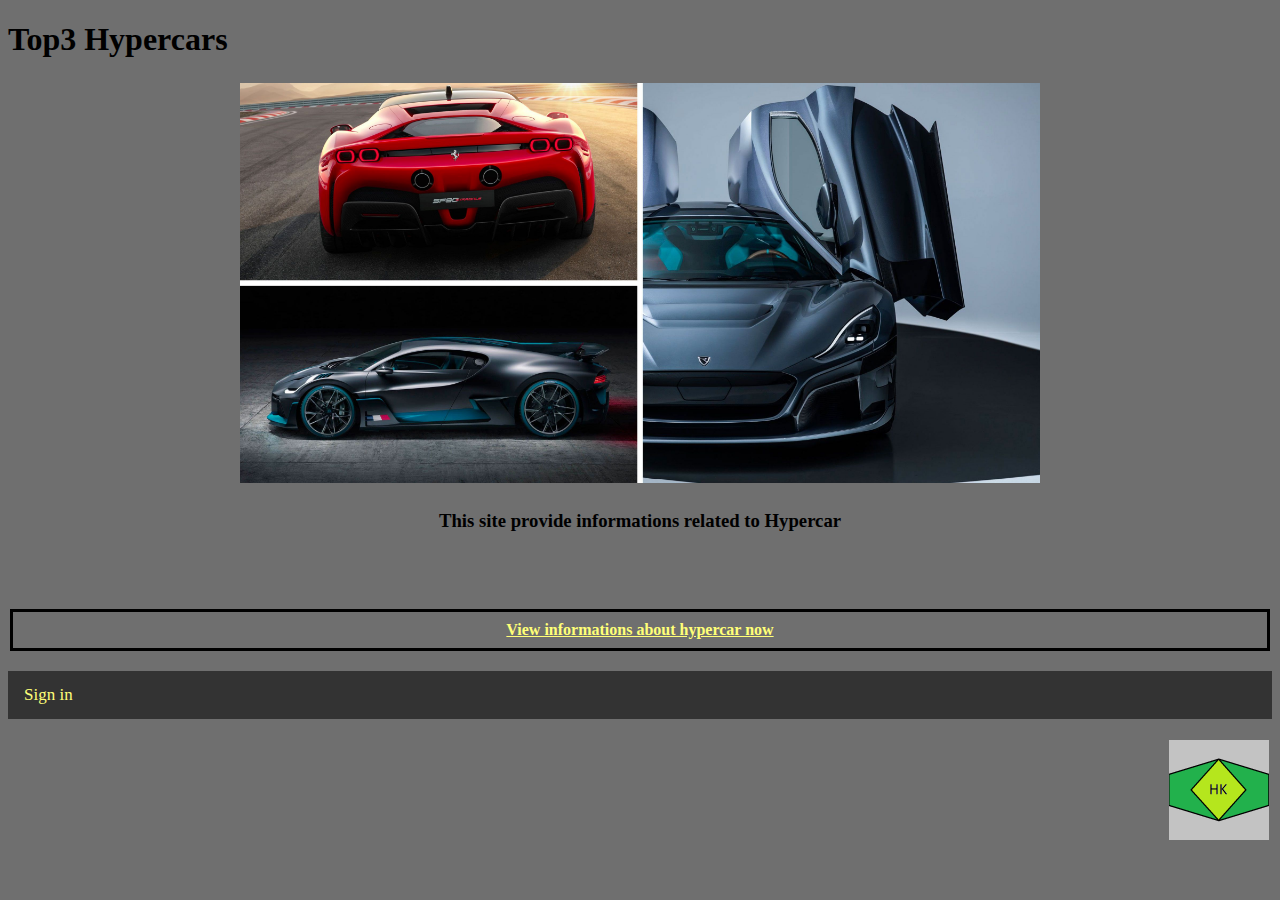
<file: index.html>
<!DOCTYPE html>
<html>
<head>

<meta name="viewport" content="width=device-width, initial-scale=1">
<title>Top3 Hypercars</title>
<link rel="stylesheet" href="Day10-CSS.css">
</head>

<body>

<h1>Top3 Hypercars</h1>

<table>
    <tr>
        <th id="TH1"><img src="Hypercars-1.jpg" alt="Hypercars" width="800px"></th>
    </tr>

    <tr>
        <th id="TH2"><h3>This site provide informations related to Hypercar</h3></th>
    </tr>
</table>
<br>
<br>
<br>
<table>
    <tr>
        <th id="TH3"><a href="Day10_HTML-3.html">View informations about hypercar now</a></th>
    </tr>
</table>
<br>

<div class="topnav">
    <a href="Day10_HTML-2.html">Sign in</a>
</div>
<br>
<table>
    <tr>
        <th id="TH4"><img src="LOGO.png" alt="Logo" width="100px"></th>
    </tr>
</table>

</body>
</html>
</file>
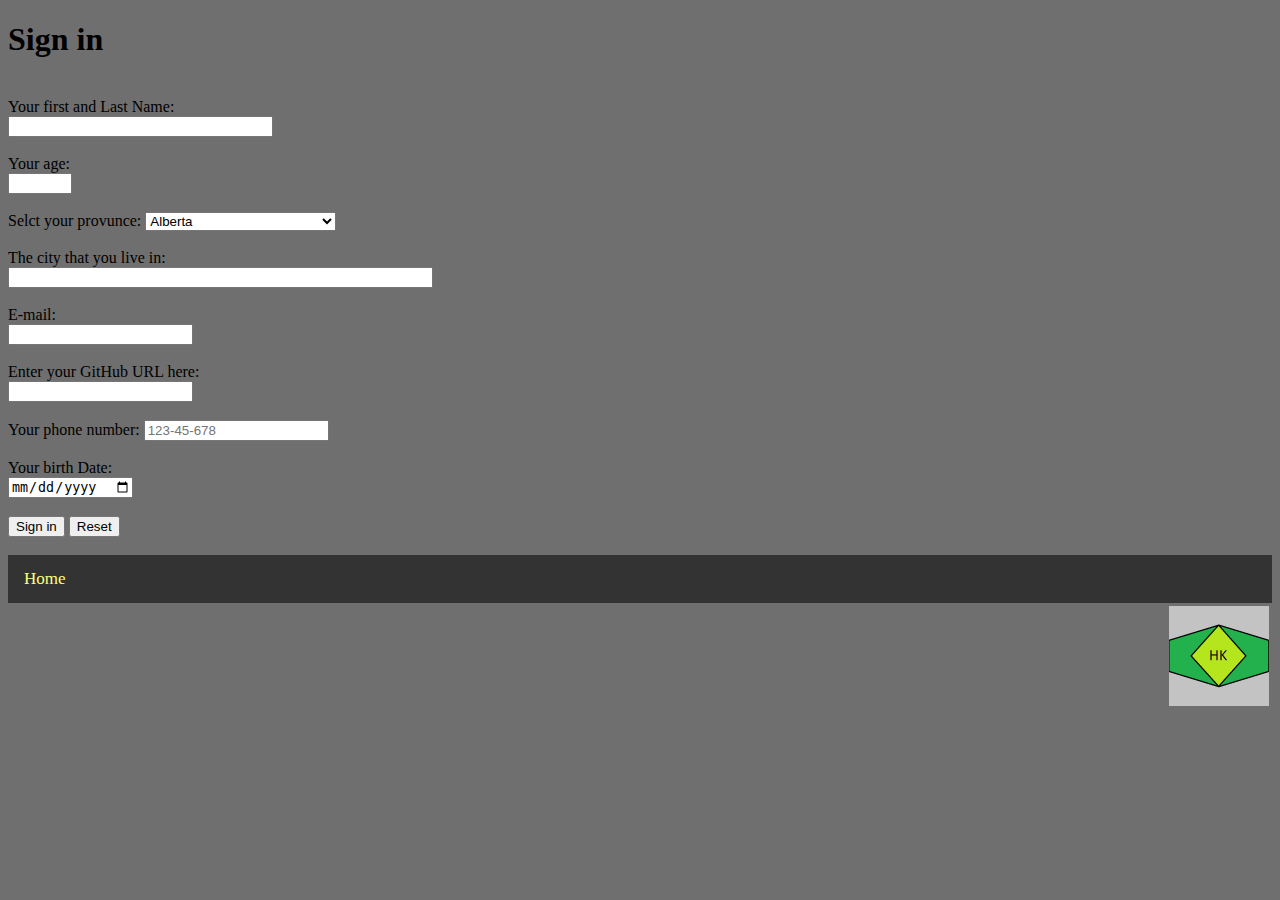
<file: Day10_HTML-2.html>
<!DOCTYPE html>
<html>
<head>
    <title>Sign in page</title>

<link rel="stylesheet" href="Day10-CSS.css">
</head>

<body>
<h1>Sign in</h1>

<form action="mailto:W0468739@pampus.nscc.ca"
method="post" enctype="text/plain">

<br>  

Your first and Last Name:<br>
<input type="text" name="YourName" minlength="5" required="required" size="30"><br><br>

Your age:<br>
<input type="number" name="Yourage" min="16" max="100" required="required" size="50"><br><br>

Selct your provunce:
<select id="Province">
    <option value="Alberta">Alberta</option>
    <option value="British Columbia">British Columbia</option>
    <option value="Manitoba">Manitoba</option>
    <option value="New Brunswick">New Brunswick</option>
    <option value="Newfoundland and Labrador">Newfoundland and Labrador</option>
    <option value="Northwest Territories">Northwest Territories</option>
    <option value="Nova Scotia">Nova Scotia</option>
    <option value="Nunavut">Nunavut</option>
    <option value="Ontario">Ontario</option>
    <option value="Prince Edward Island">Prince Edward Island</option>
    <option value="Quebec">Quebec</option>
    <option value="Saskatchewan">Saskatchewan</option>
    <option value="Yukon">Yukon</option>
</select><br><br>

The city that you live in:<br>
<input type="text" name="City" minlength="5" required="required" size="50"><br><br>

E-mail:<br>
<input type="email" name="mail" required="required"><br><br>

Enter your GitHub URL here:<br>
<input type="url" id="url" name="url" required="required"><br><br>

Your phone number:
<input type="tel" id="phone" name="phone" 
placeholder="123-45-678" pattern="[0-9]{3}-[0-9]{2}-[0-9]{3}" required><br><br>

<label for="TDate">Your birth Date:</label><br>
<input type="date" id="TDate" name="TDate" required="required">
<br><br>

<input type="submit" value="Sign in">
<input type="reset" value="Reset">

</form>

</head>
<body>
<br>
<div class="topnav">
    <a class="active" href="index.html">Home</a>
</div>

<table>
    <tr>
        <th id="TH4"><img src="LOGO.png" alt="Logo" width="100px"></th>
    </tr>
</table>

</body>
</html>
</file>
<file: Day10-CSS.css>
.topnav {
  overflow: hidden;
  background-color: #333;
}

.topnav a {
  float: left;
  color: #f2f2f2;
  text-align: center;
  padding: 14px 16px;
  text-decoration: none;
  font-size: 17px;
}

.topnav a:hover {
  background-color: #ddd;
  color: black;
}

body {
    background-color: #6f6f6f;
}

#TD1 {
    text-align: right;
    padding-right: 44px;
}

table {
    width: 100%;
}

#TH0 {
    text-align: right;
}

#TH3 {
    border-style: solid;
    padding: 9px;
}

#TH4 {
    text-align: right;
}

a:link {
    color:#ffff78;
    background-color: trans;
}
a:visited {
  color:#ee82ee;
  background-color: transparent;
  text-decoration: none;
}
a:hover {
  color:#ff0000;
  background-color: transparent;
  text-decoration: underline;
}
a:active {
  color:#ffa500;
  background-color: transparent;
  text-decoration: underline;
}

/* For mobile phones: */
[class*="col-"] {
  width: 100%;
}

@media only screen and (max-width: 500px) {
  /* For desktop: */
  .col-1 {width: 8.33%;}
  .col-2 {width: 16.66%;}
  .col-3 {width: 25%;}
  .col-4 {width: 33.33%;}
  .col-5 {width: 41.66%;}
  .col-6 {width: 50%;}
  .col-7 {width: 58.33%;}
  .col-8 {width: 66.66%;}
  .col-9 {width: 75%;}
  .col-10 {width: 83.33%;}
  .col-11 {width: 91.66%;}
  .col-12 {width: 100%;}
  body {background-color: lightgrey;}
}
</file>
